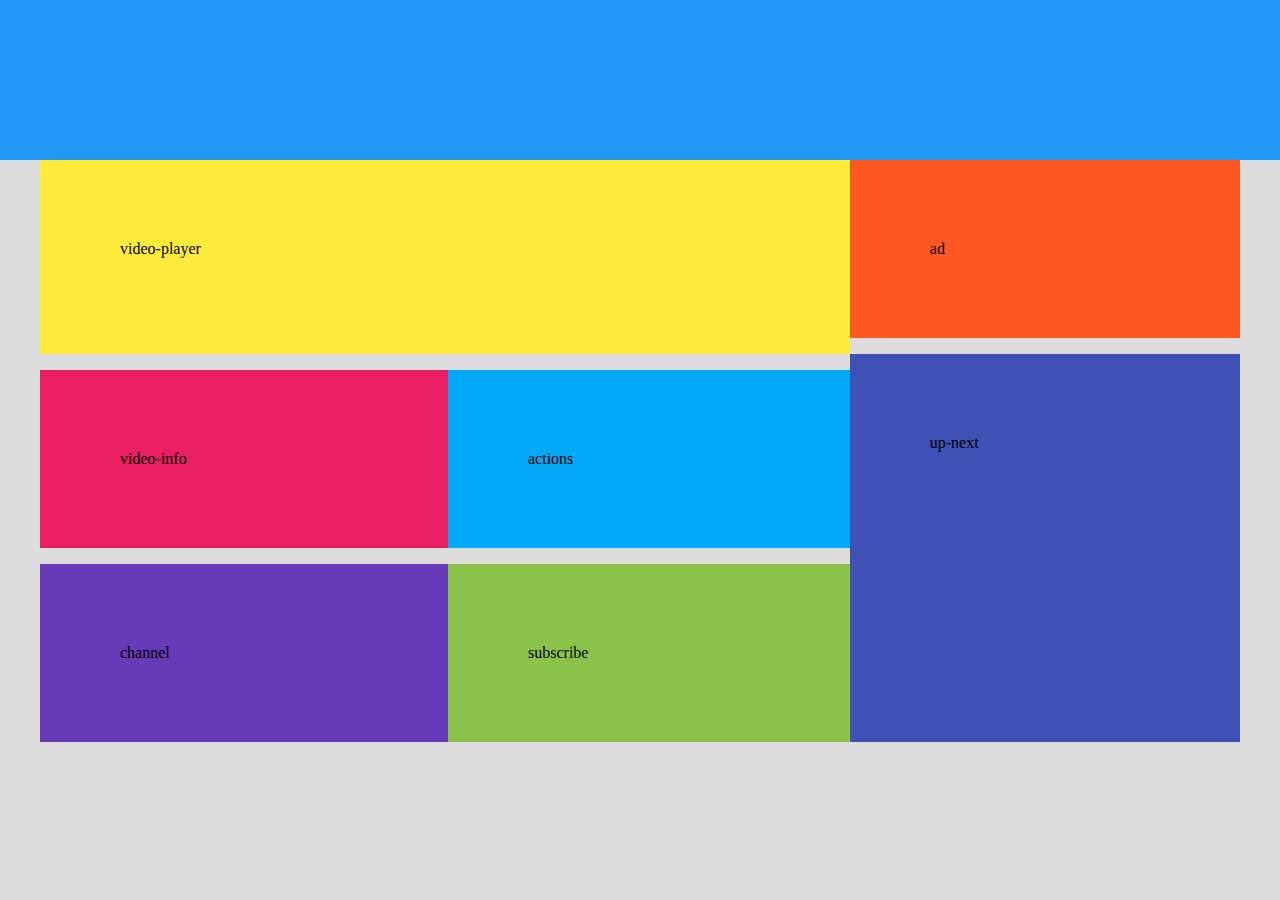
<file: img/clone/index.html>
<!DOCTYPE html>
<html lang="en">
<head>
    <meta charset="UTF-8">
    <meta http-equiv="X-UA-Compatible" content="IE=edge">
    <meta name="viewport" content="width=device-width, initial-scale=1.0">
    <link rel="stylesheet" href="./css/style.css">
    <title>Document</title>
</head>
<body>
    <!--CABEÇALHO DA PÁGINA-->
    <header></header>
    <!--CAIXA PRINCIPAL-->
    <main>
        <!--VIDEO DA PÁGINA-->
        <section class="video-player">video-player</section>
        <!--DESCRIÇÃO DO VÍDEO-->
        <section class="video-info">video-info</section>
        <!--BOTÕES DE LIKE DESLIKE ETC...-->
        <section class="actions">actions</section>
        <!--INFO DO CANAL-->
        <section class="channel">channel</section>
        <!--BOTÃO INSCREVER-->
        <section class="subscribe">subscribe</section>
        <!--ANÚNCIOS-->
        <section class="ad">ad</section>
        <!--VÍDEOS SUGERIDOS-->
        <section class="up-next">up-next</section>
    </main>
</body>
</html>
</file>
<file: img/clone/css/style.css>
*{
    margin: 0;
    padding: 0;
    box-sizing: border-box;
}
body{
    background-color: #ddd;
}
header, section{
    padding: 5rem;
 
}
header{
    background-color: #2196f3;
}
main{
    /* max-width: 1200px; */
    /* CENTRALIZAR CONTEÚDO */
    margin: auto;
    /* HABILITANDO O GRID */
    display: grid;
    /* ESPAÇO ENTRE CADA GRID */
    grid-row-gap: 1rem;
    /* HABILITA AS AREAS QUE SERÃO POSICIONADAS */
    grid-template-areas: 
    'video-player video-player'
    'video-info video-info'
    'actions actions'
    'channel subscribe'
    'up-next up-next'
}
.video-player{
    background-color: #ffeb3b;
    grid-area: video-player;
    
}
.video-info{
    background-color: #e91e63;
    grid-area: video-info;
}
.actions{
    background-color: #03a9f4;
    grid-area: actions;
}
.channel{
    background-color: #673ab7;
    grid-area: channel;
}
.subscribe{
    background-color: #8bc34a;
    grid-area: subscribe;
}
.ad{
    background-color: #ff5722;
    grid-area: ad;
    /* ESCONDER O ANÚNCIO */
    /* display: none; */
}
.up-next{
    background-color: #3f51b5;
    grid-area: up-next;
}
/* APLICANDO RESPONSIVIDADE */
 
/* APLICANDO O CONCEITO DO MOBILE FIRST */
@media screen and (min-width:700px){
    header{
        grid-template-columns: auto auto auto;
    }
    main{
        max-width: 1200px;
        grid-template-areas: 
 
        'video-player video-player ad'
        'video-player video-player  up-next'
        'video-info   actions       up-next'
        'channel      subscribe     up-next';
        
    }
 
}
</file>
